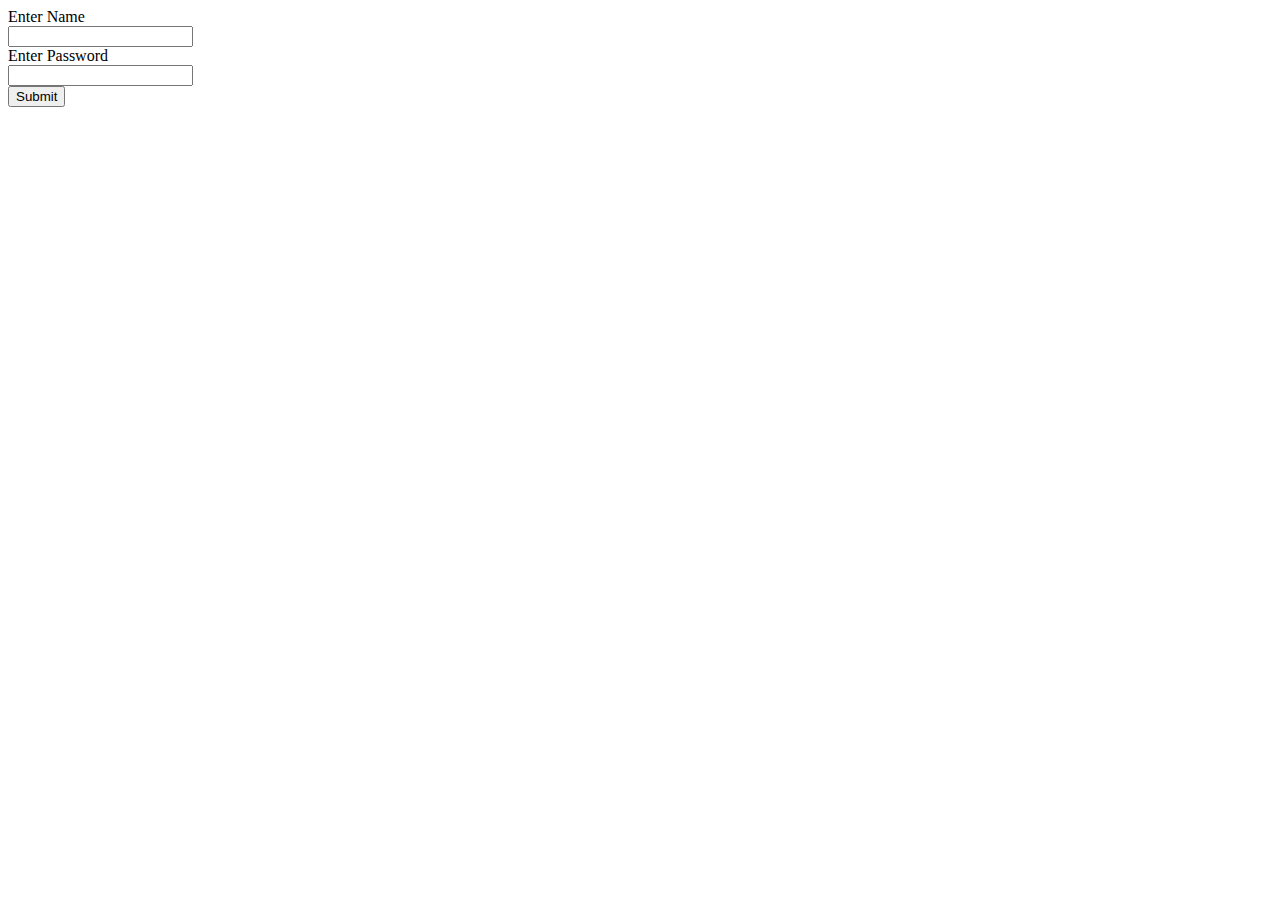
<file: htdocs/Ajax/index.html>
<!DOCTYPE html>
<html>
<head>
    <meta charset="UTF-8">
    <title>Ajax</title>
    <style>
        input {
            display: block;
        }
    </style>
</head>
<body>
<form action="login.php" method="get" id="login-form">
    <div><label for="name">Enter Name</label><input type="text" name="name" id="name"></div>
    <div><label for="password">Enter Password</label><input type="text" name="password" id="password"></div>
    <div><input type="submit"></div>
</form>
<script src="https://ajax.googleapis.com/ajax/libs/jquery/2.2.4/jquery.min.js"></script>
<script>
    $(document).ready(function () {
        $('#login-form').submit(function (event) {
            var formData = $(this).serialize();
            $.get('login.php', formData, myFunc);
            function myFunc(data) {
                if (data) {
                    console.log(data)
                } else {
                    console.log()
                }
            }
            event.preventDefault();
        })
    })
</script>
</body>
</html>
</file>
